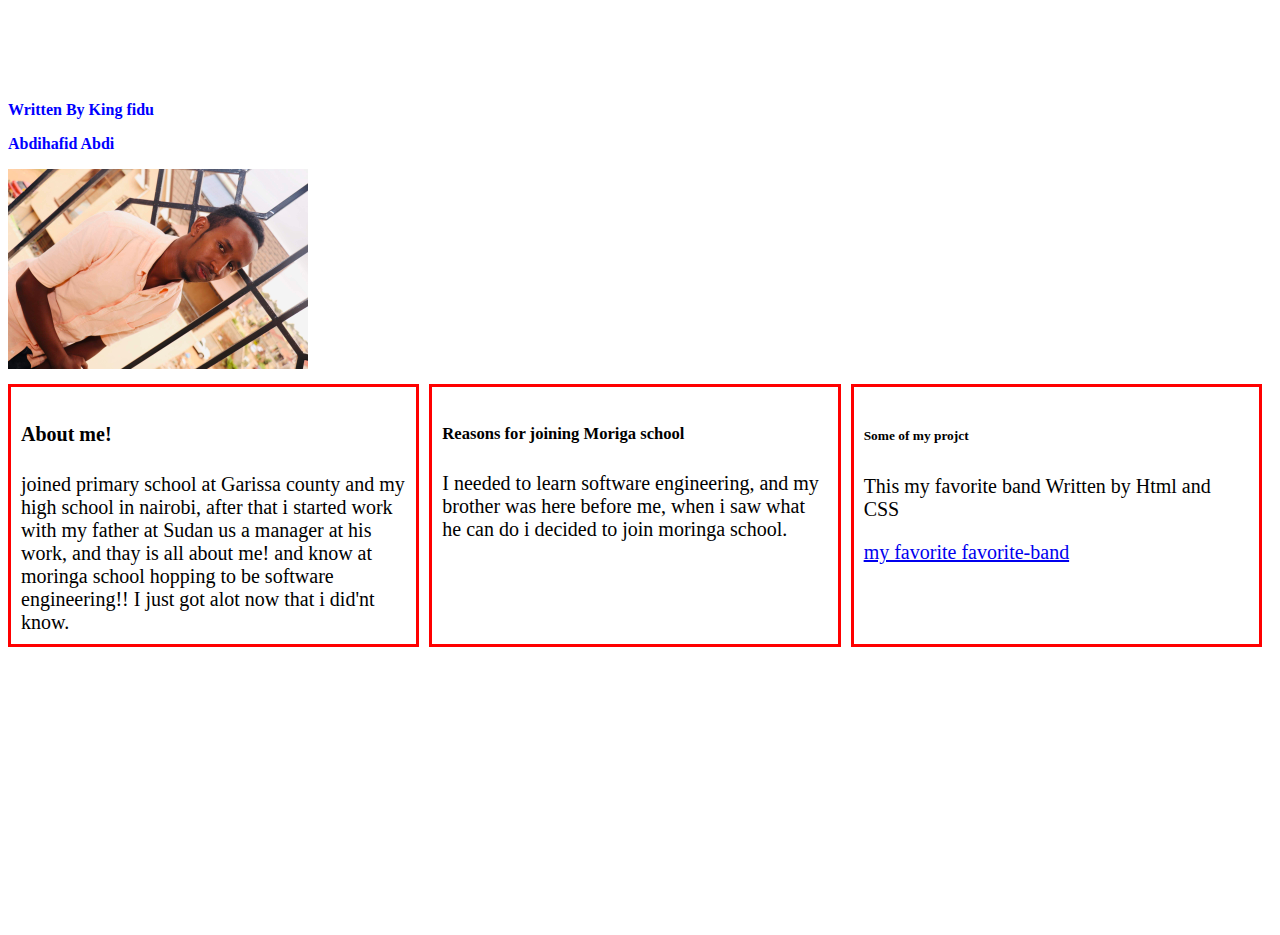
<file: Index.html>
<!DOCTYPE html>
<html>
    <head>
        
        <title>My porfolio!</title>
        <link rel="stylesheet" href="CSS/styles.css">
    </head>
    <body class="jem">
        <h1>MY porfolio</h1>
        <h2>Written By King fidu</h2>
        <h3>Abdihafid Abdi</h3>
        <img src="images/king.JPG" alt="images" width="300" height="200">
        <div class="container">
            <div class="column">
                    <h4>About me!</h4>
                    <div class="text-box">joined primary school at Garissa county and my high school in nairobi, after that i started work with my father at Sudan us a manager at his work, and thay is all about me! and know at moringa school hopping to be software engineering!! I just got alot now that i did'nt know.</div> 
            </div>
            <div class="column">
                    <h5><strong> Reasons for joining Moriga school</strong></h5>
                    <div class="text-box">I needed to learn software engineering, and my brother was here before me, when i saw what he can do i decided to join moringa school.</div>
            </div>
            <div class="column">
                <h6><strong> Some of my projct</strong></h6>
                <p>This my favorite band Written by Html and CSS </p>
                <p><a href="https://github.com/Abdi0708/favorite-band.git">my favorite favorite-band</a></p>
            </div>
        </div>
    </body>
</html>
</file>
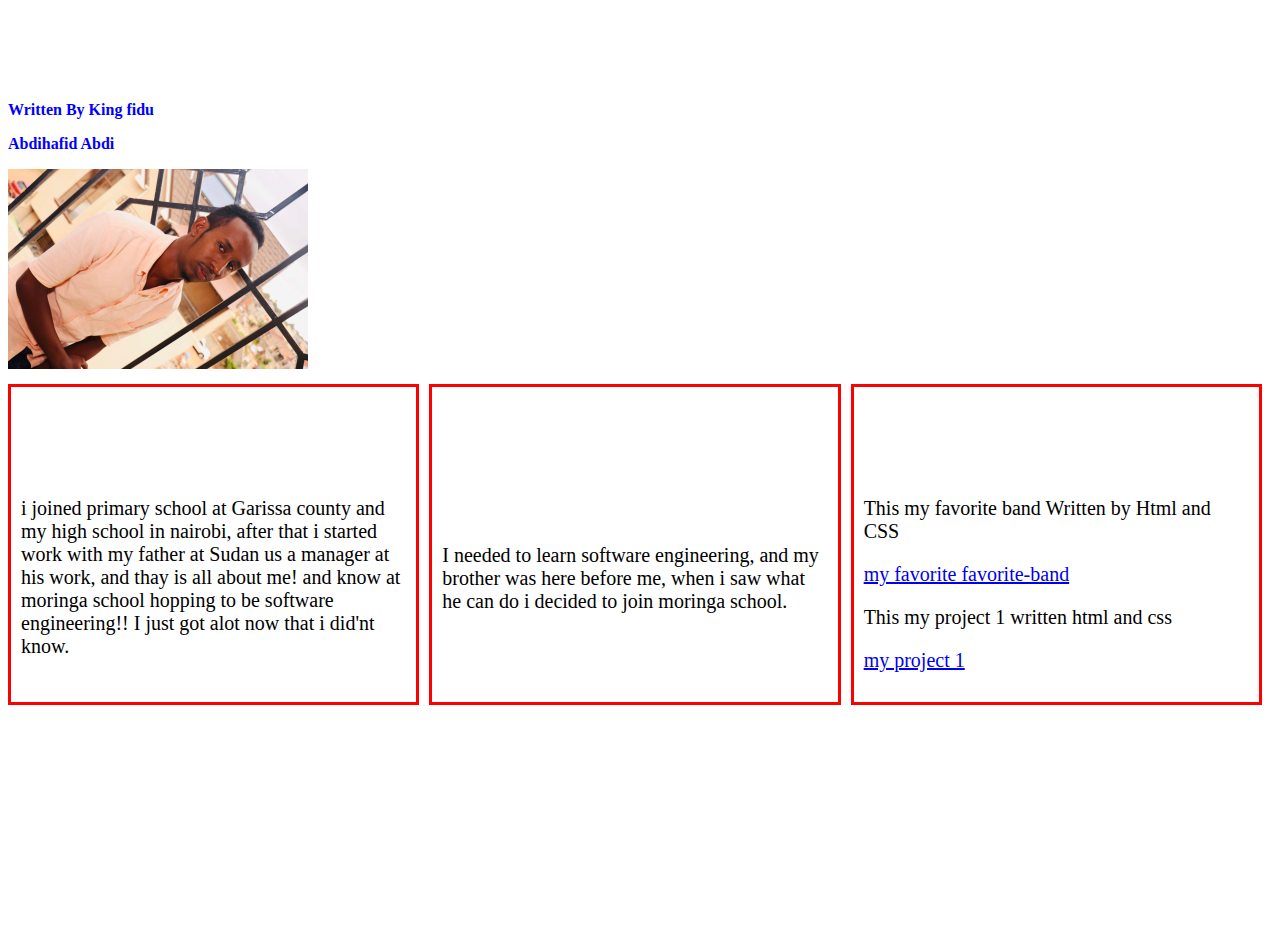
<file: my-portfolio.html>
<!DOCTYPE html>
<html>
    <head>
        
        <title>My portfolio!</title>
        <link rel="stylesheet" href="CSS/styles.css">
    </head>
    <body class="jem">
        <h1>MY portfolio</h1>
        <h2>Written By King fidu</h2>
        <h3>Abdihafid Abdi</h3>
        <img src="images/king.JPG" alt="images" width="300" height="200">
        <div class="container">
            <div class="column">
                    <h1>About me!</h1>
                    <div class="text-box"> i joined primary school at Garissa county and my high school in nairobi, after that i started work with my father at Sudan us a manager at his work, and thay is all about me! and know at moringa school hopping to be software engineering!! I just got alot now that i did'nt know.</div> 
            </div>
            <div class="column">
                    <h1><strong> Reasons for joining Moriga school</strong></h1>
                    <div class="text-box">I needed to learn software engineering, and my brother was here before me, when i saw what he can do i decided to join moringa school.</div>
            </div>
            <div class="column">
                <h1><strong> Some of my projct</strong></h1>
                <p>This my favorite band Written by Html and CSS </p>
                <p><a href="https://github.com/Abdi0708/favorite-band.git">my favorite favorite-band</a></p>
                <p>This my project 1 written html and css</p>
                <p><a href="https://github.com/Abdi0708/project1.git">my project 1</a></p>
            </div>
        </div>
    </body>
</html>
</file>
<file: CSS/styles.css>
body {
    background-image: url("https://bit.ly/2tHxqfS");
    background-position: center;
    background-repeat: no-repeat;
    background-size: cover;
    height: 100vh;
    
}
h1 {text-align: initial; color: white; font-family: cursive;}
h2 {font-size: medium; color: blue;}
h3 {font-size: medium; color: blue;}
.test-box {
    border: 2px solid red;
}
.test-box {
    border-left:2px solid red ;
    border-right: 4px solid blue;
    border-top: 6px solid orange;
    border-bottom: 8px solid black;
}
.test-box {
    border: 2px solid red;
    padding: 6px;
}
.test-box {
    border: 2px solid red;
    padding: 6px;
    margin: 20px;
}
.test-box {
    border: 2px solid red;
    padding: 6px;
    margin: 30px;
    background-color: gold;
}
.jem{
    color: black;
    font-size: 20px;
}
li {
    color: white;
}
.container {
    display: flex;
    justify-content: left;
    width: 100%;
    margin: auto;
}
.column {
    width: 50%;
    margin: 10px;
    margin-left: 0;
    padding: 10px;
    border: 3px solid red;
}
h6 {
    size: 20px;
}
</file>
